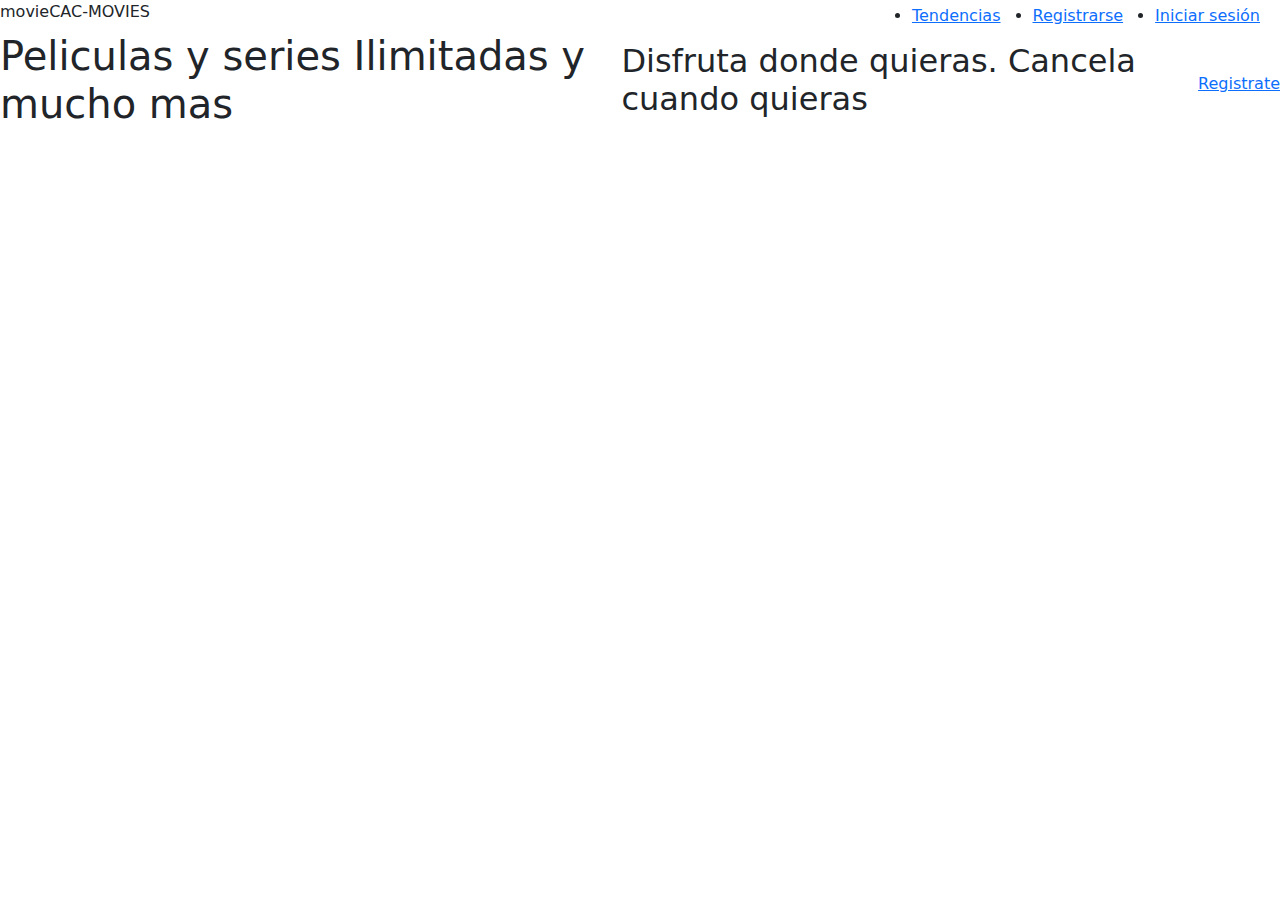
<file: indexPeliculas.html>
<!doctype html>
<html lang="en">
  <head>
    <meta charset="utf-8">
    <meta name="viewport" content="width=device-width, initial-scale=1">
    <title>Bootstrap demo</title>
    <link href="https://cdn.jsdelivr.net/npm/bootstrap@5.3.3/dist/css/bootstrap.min.css" rel="stylesheet" integrity="sha384-QWTKZyjpPEjISv5WaRU9OFeRpok6YctnYmDr5pNlyT2bRjXh0JMhjY6hW+ALEwIH" crossorigin="anonymous">
  </head>
  <body>
    <!-- Menu -->
    <header>
        <nav class="d-flex justify-content-between">
            <div class="d-flex align" >
                <span class="material-symbols-outlined">
                    movie
                </span>
                <span>CAC-MOVIES</span>
            </div>
            <div>
                <ul class="d-flex flex-row m-1">
                    <li class="mx-3"><a href="">Tendencias</a></li>
                    <li class="mx-3"><a href="" data-bs-toggle="modal" data-bs-target="#staticBackdropRegistro">Registrarse</a></li>
                    <li class="mx-3"><a href="" data-bs-toggle="modal" data-bs-target="#staticBackdropLogin">Iniciar sesión</a></li>
                </ul>                   
                
            </div>

        </nav>
        <!-- Button trigger modal
<button type="button" class="btn btn-primary" data-bs-toggle="modal" data-bs-target="#staticBackdrop">
    Launch static backdrop modal
  </button> -->
  
  <!-- Modal DE Registro -->
  <div class="modal fade" id="staticBackdropRegistro" data-bs-backdrop="static" data-bs-keyboard="false" tabindex="-1" aria-labelledby="staticBackdropLabel" aria-hidden="true">
    <div class="modal-dialog">
      <div class="modal-content">
        <div class="modal-header">
          <h1 class="modal-title fs-5" id="staticBackdropLabel">Registrarse!!!</h1>
          <button type="button" class="btn-close" data-bs-dismiss="modal" aria-label="Close"></button>
        </div>
        <div class="modal-body">
            <form action="Server/checkRegistro.html" method="get">
                <div class="form-floating mb-3">
                    <input type="text" class="form-control" name="nombre" id="fnombre" required >
                    <label for="fnombre">nombre</label>
                </div>

                <div class="form-floating mb-3">
                    <input type="text" class="form-control" name="apellido" id="fapellido" required >
                    <label for="fapellido">apellido</label>
                </div>

                <div class="form-floating mb-3">
                    <input type="email" class="form-control" name="email" id="femail" required >
                    <label for="femail">email</label>
                </div>

                <div class="form-floating mb-3">
                    <input type="password" class="form-control" name="password" id="fpassword" required >
                    <label for="fpassword">password</label>
                </div>

                <div class="form-check">
                    <input class="form-check-input" type="checkbox" value="" id="flexCheckDefault" required>
                    <label class="form-check-label" for="flexCheckDefault">
                      Acepto terminos y condiciones
                    </label>
                </div>

                <div class="modal-footer">
                    <input type="submit" value="Registrarse" class="btn btn-primary">
                </div>
            </form>
        
        </div>
       
      </div>
    </div>
  </div>
    <!-- Modal DE Login -->
    <div class="modal fade" id="staticBackdropLogin" data-bs-backdrop="static" data-bs-keyboard="false" tabindex="-1" aria-labelledby="staticBackdropLabel" aria-hidden="true">
        <div class="modal-dialog">
          <div class="modal-content">
            <div class="modal-header">
              <h1 class="modal-title fs-5" id="staticBackdropLabel">Iniciar Sesion</h1>
              <button type="button" class="btn-close" data-bs-dismiss="modal" aria-label="Close"></button>
            </div>
            <div class="modal-body">
                <form action="Server/checkLogin.html" method="get">
                    
                    <div class="form-floating mb-3">
                        <input type="email" class="form-control" name="email" id="femail" required >
                        <label for="femail">email</label>
                    </div>
    
                    <div class="form-floating mb-3">
                        <input type="password" class="form-control" name="password" id="fpassword" required >
                        <label for="fpassword">password</label>
                    </div>
    
                    <div class="modal-footer">
                        <input type="submit" value="Iniciar sesion" class="btn btn-primary">
                    </div>
                </form>
            
            </div>
           
          </div>
        </div>
      </div>
    </header>
    <main>
        <!-- Banner -->
        <section class="d-flex" id="banner">
            <div class="d-flex justify-content-center align-items-center">
                <h1>Peliculas y series Ilimitadas y mucho mas</h1>
                <h2>Disfruta donde quieras. Cancela cuando quieras</h2>
                <a href="" class="btn-primary">Registrate</a>
            </div>
            
        </section>
        <!-- Buscador -->
        <section>

        </section>
        <!-- Las tendencias de hoy -->
        <section>
            
        </section>
        <!-- Las mas aclamadas -->
        <section>

        </section>
    </main>

    <footer>

    </footer>
    


    <script src="https://cdn.jsdelivr.net/npm/bootstrap@5.3.3/dist/js/bootstrap.bundle.min.js" integrity="sha384-YvpcrYf0tY3lHB60NNkmXc5s9fDVZLESaAA55NDzOxhy9GkcIdslK1eN7N6jIeHz" crossorigin="anonymous"></script>
  </body>
</html>
</file>
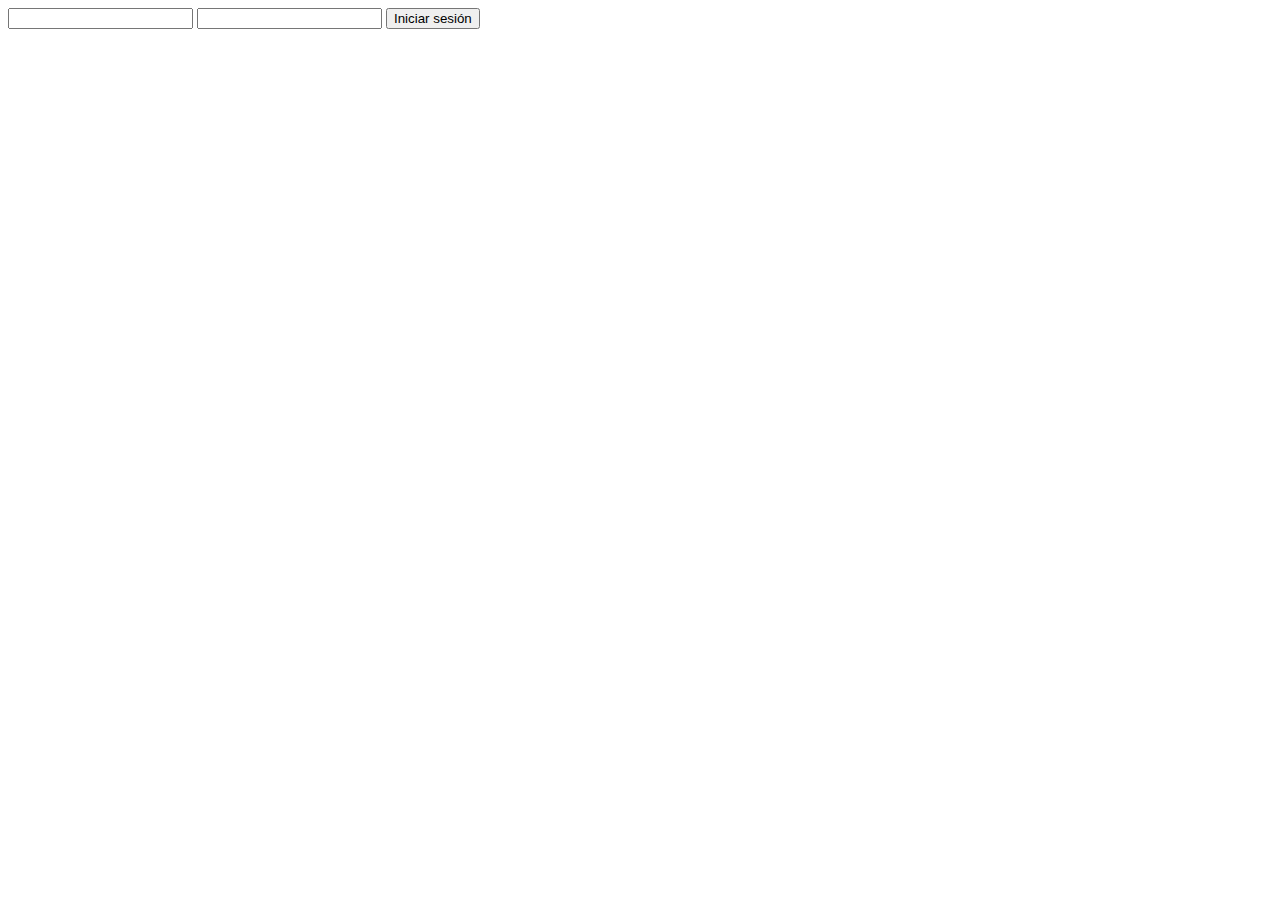
<file: login.html>
<!DOCTYPE html>
<html lang="en">
<head>
    <meta charset="UTF-8">
    <meta name="viewport" content="width=device-width, initial-scale=1.0">
    <title>Document</title>
</head>
<body>
    <form action="" method="get">
        <input type="text">
        <input type="password" name="" id="">
        <input type="submit" value="Iniciar sesión">
    </form>
</body>
</html>
</file>
